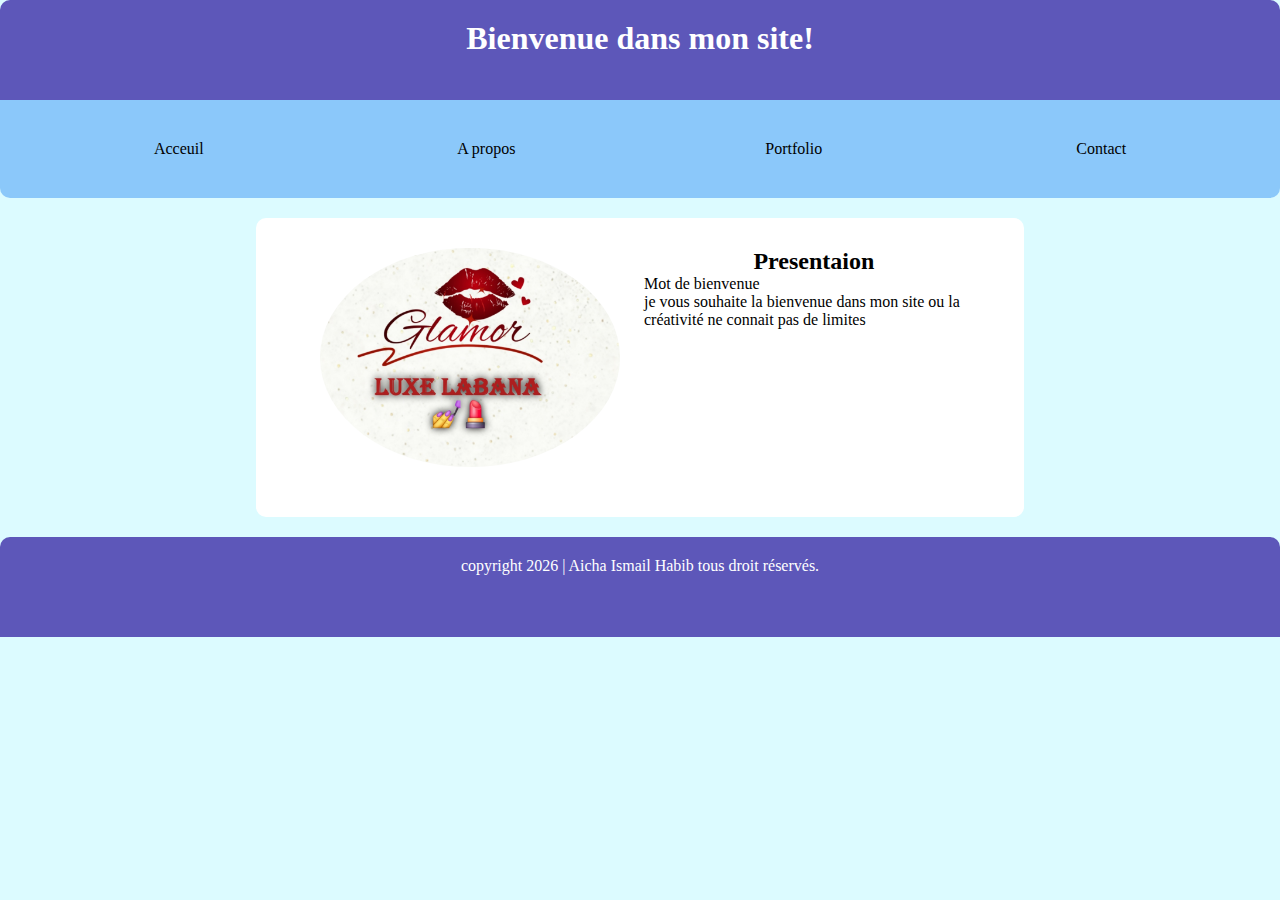
<file: index.html>
<!DOCTYPE html>
<html lang="en">
<head>
    <meta charset="UTF-8">
    <meta name="viewport" content="width=device-width, initial-scale=1.0">
    <title>Acceuil</title>
    <link rel="stylesheet" href="style.css">
</head>
<body>
    <header>
        <h1>Bienvenue dans mon site!</h1>
    </header>

    <nav>
        <li><a href="#" class="lien">Acceuil</a></li>
        <li><a href="apropos.html" class="lien">A propos</a></li>
        <li><a href="porfolio.html" class="lien">Portfolio</a></li>
        <li><a href="contact.html" class="lien">Contact</a></li>
    </nav>
    <section>
        <article class="hero">
            <div>
                <img src="aicha.jpg.jpg" >
            </div>
            <aside>
                <h2>Presentaion</h2>
            <p>Mot de bienvenue </p>
            <P>je vous souhaite la bienvenue dans mon site ou la créativité ne connait pas de limites</P> 
            </aside>
        </article>
    </section>

    <footer>
        <p> copyright 2026 | Aicha Ismail Habib tous droit réservés. </p>
    </footer>
</body>

</html>
</file>
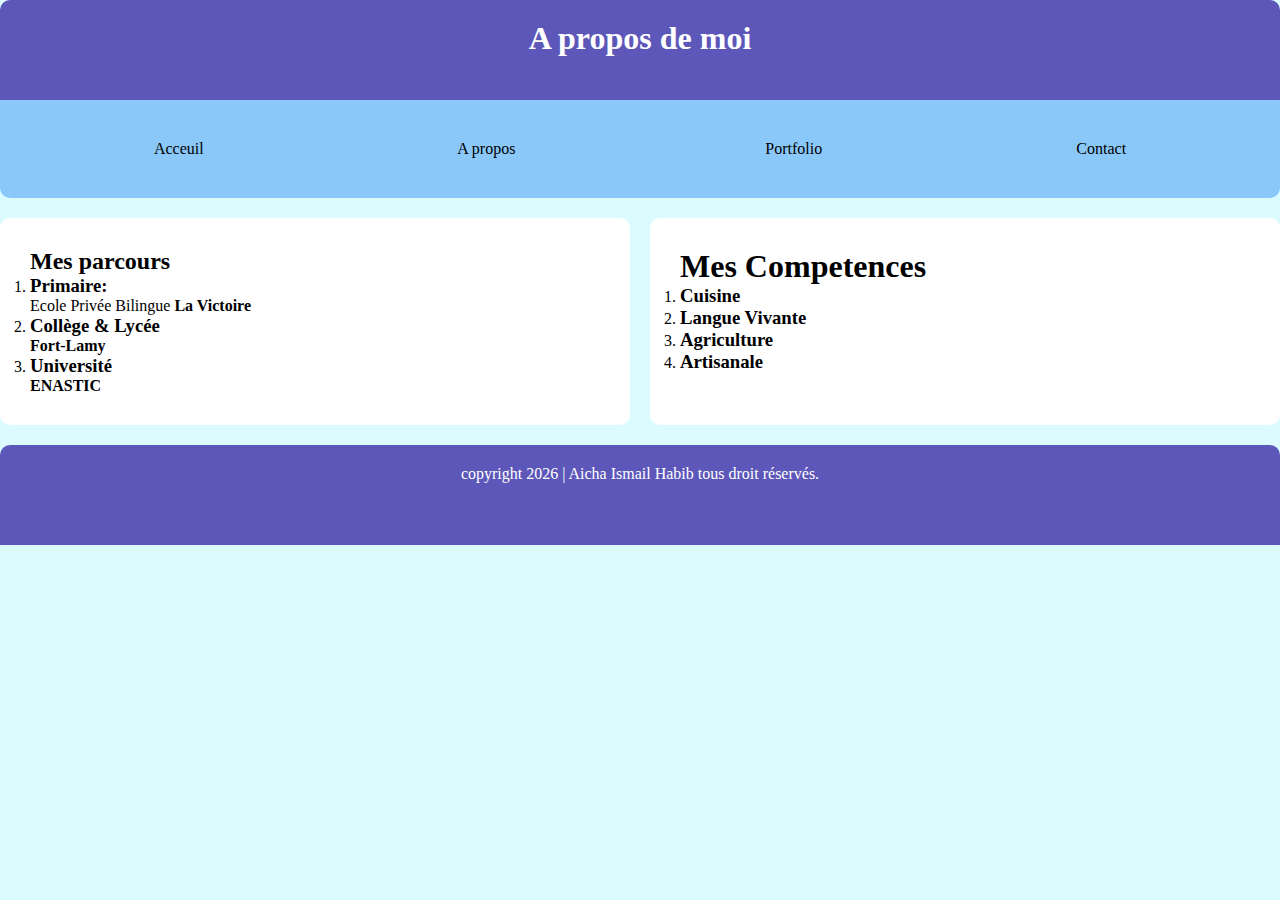
<file: apropos.html>
<!DOCTYPE html>
<html lang="en">
<head>
    <meta charset="UTF-8">
    <meta name="viewport" content="width=device-width, initial-scale=1.0">
    <title>Acceuil</title>
    <link rel="stylesheet" href="style.css">
</head>
<body>
    <header>
        <h1>A propos de moi</h1>
    </header>

    <nav>
        <li><a href="index.html" class="lien">Acceuil</a></li>
        <li><a href="#" class="lien">A propos</a></li>
        <li><a href="porfolio.html" class="lien">Portfolio</a></li>
        <li><a href="contact.html" class="lien">Contact</a></li>
    </nav>
    <section class="section">
        <article class="appropos">
            <h2>Mes parcours</h2>
            <ol>
                <li>
                    <h3>Primaire:</h3>
                    <p>Ecole Privée Bilingue <b>La Victoire</b></p>
                </li>
                <li>
                    <h3>Collège & Lycée</h3>
                    <p><b>Fort-Lamy</b></p>
                </li>
                <li>
                    <h3>Université</h3>
                    <p><b>ENASTIC</b></p>
                </li>
            </ol>
        </article>

        <article class="appropos">
            <h1>Mes Competences</h1>
            <ol>
                <li>
                    <h3>Cuisine</h3>
                    <p></p>
                </li>
                <li>
                    <h3>Langue Vivante</h3>
                    <p></p>
                </li>
                <li>
                    <h3>Agriculture</h3>
                    <p></p>
                </li>
                <li>
                    <h3>Artisanale</h3>
                    <p></p>
                </li>
                </ol>
        </article>
    </section>

    <footer>
        <p> copyright 2026 | Aicha Ismail Habib tous droit réservés. </p>
    </footer>
</body>
</html>
</file>
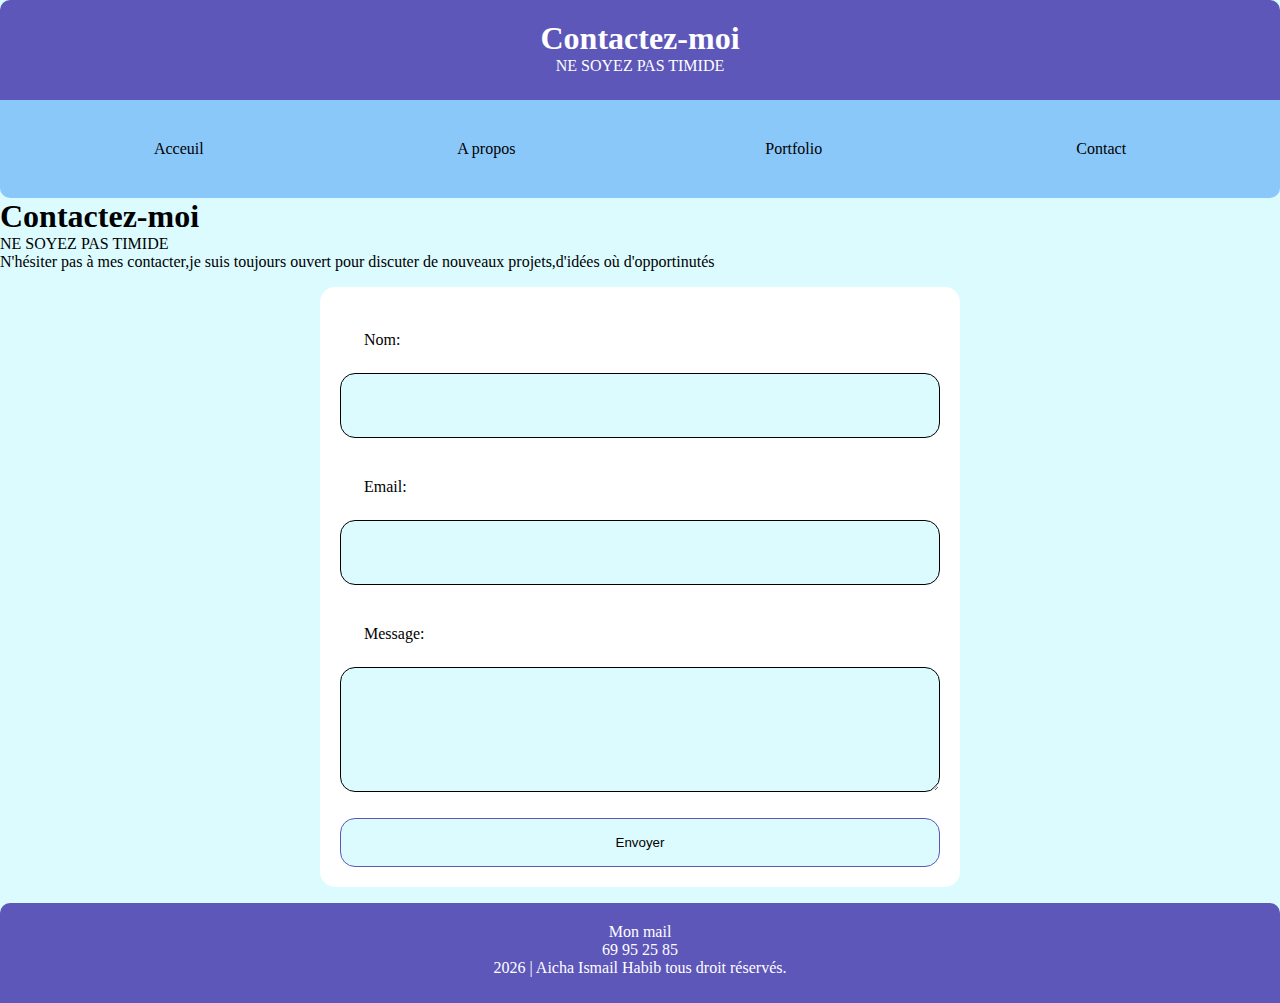
<file: contact.html>
<!DOCTYPE html>
<html lang="en">
<head>
    <meta charset="UTF-8">
    <meta name="viewport" content="width=device-width, initial-scale=1.0">
    <title>Contact</title>
    <link rel="stylesheet" href="style.css">
</head>
<body>
    <header>
        <h1>Contactez-moi</h1>
        <P>NE SOYEZ PAS TIMIDE</P>
    </header>

    <nav>
        <li><a href="index.html" class="lien">Acceuil</a></li>
        <li><a href="apropos.html" class="lien">A propos</a></li>
        <li><a href="porfolio.html" class="lien">Portfolio</a></li>
        <li><a href="#" class="lien">Contact</a></li>
    </nav>
    <section>
        <h1>Contactez-moi</h1>
        <P>NE SOYEZ PAS TIMIDE</P>
        <P>N'hésiter pas à mes contacter,je suis toujours ouvert pour discuter de nouveaux projets,d'idées où d'opportinutés</P>
        <form action="">

            <label for="">Nom:</label>
            <input type="text">

            <label for="">Email:</label>
            <input type="email">

            <label for="">Message:</label>
            <textarea name="" id="" cols="30" rows="5"></textarea>
            <button>Envoyer</button>

        </form>
    </section>
    <footer> 
        <p><a href="mailto:Aichaismailhabib@gmail.com">Mon mail</a></p>
        <p>69 95 25 85</p>
        <p> 2026 | Aicha Ismail Habib tous droit réservés. </p>
    </footer>
</body>
</html>
</file>
<file: style.css>
* {
    margin: 0;
    padding: 0;
    box-sizing: border-box;
}

body {
    background-color: rgb(220, 251, 255);
    font-family: 'Times New Roman', Times, serif;
    margin-top: 0;
}

header, footer {
    background-color: #5d57b9;
    padding: 0;
    text-align: center;
    padding-top: 20px;
    height: auto;
    width: 100%;
    border-radius: 10px 10px 0px 0px;
    color: white;
    min-height: 100px;
}

nav {
    background-color: rgb(139, 200, 250);
    list-style: none;
    display: flex;
    justify-content: space-between;
    align-items: center;
    padding: 30px;
    border-radius: 0px 0px 10px 10px;
    flex-wrap: wrap;
    gap: 10px;
}

nav li {
    text-decoration: none;
    flex: 1;
    min-width: 100px;
    text-align: center;
}

.lien {
    text-decoration: none;
    color: black;
    margin: 10px;
    display: inline-block;
}

.hero {
    margin-top: 20px;
    background-color: white;
    border-radius: 10px;
    width: 90%;
    margin-left: auto;
    margin-right: auto;
    margin-bottom: 20px;
    padding: 30px;
}

.hero aside h2 {
    text-align: center;
}

.hero aside, .hero div {
    display: block;
    width: 100%;
    margin-bottom: 20px;
}

.hero aside p {
    margin-left: 0;
    width: 100%;
}

.hero div img {
    border-radius: 50%;
    width: 100%;
    max-width: 300px;
    margin: 0 auto;
    display: block;
}

.section, .sect {
    display: flex;
    justify-content: space-around;
    align-items: stretch;
    flex-wrap: wrap;
    gap: 20px;
}

.appropos {
    margin-top: 20px;
    background-color: white;
    border-radius: 10px;
    width: 90%;
    margin-bottom: 20px;
    margin-left: auto;
    margin-right: auto;
    padding: 30px;
    flex: 1 1 100%;
    min-width: 250px;
}

.appropos img {
    width: 100%;
    height: auto;
    display: block;
}

form {
    display: grid;
    width: 90%;
    margin-top: 1rem;
    margin-bottom: 1rem;
    margin-left: auto;
    margin-right: auto;
    background-color: white;
    border-radius: 15px;
    padding: 20px;
}

label {
    padding: 1.5rem;
    width: 100%;
    margin-left: 0;
}

input, textarea {
    padding: 1.5rem;
    border: 1px solid black;
    border-radius: 15px;
    width: 100%;
    margin-left: 0;
    margin-bottom: 1rem;
    background-color: rgb(220, 251, 255);
}

button {
    background-color: rgb(220, 251, 255);
    padding: 1rem;
    border-radius: 15px;
    width: 100%;
    margin-left: 0;
    margin-top: 10px;
    cursor: pointer;
    border: 1px solid #5d57b9;
}

button:hover {
    background-color: #5d57b9;
    color: white;
}

footer a {
    color: white;
    text-decoration: none;
}

/* ===== MEDIA QUERIES ===== */

/* Tablettes (768px et plus) */
@media (min-width: 768px) {
    .hero {
        width: 80%;
        margin-left: 10%;
    }

    .hero aside, .hero div {
        display: inline-block;
        width: 48%;
        vertical-align: top;
    }

    .hero div {
        margin-left: 2%;
    }

    .section, .sect {
        gap: 20px;
    }

    .appropos {
        width: 45%;
        margin-left: 0;
        margin-right: 0;
        flex: 1 1 calc(50% - 10px);
    }

    .lien {
        margin: 10px 20px;
    }

    form {
        width: 70%;
        margin-left: auto;
        margin-right: auto;
    }

    label {
        width: 100%;
    }

    input, textarea {
        width: 100%;
    }

    button {
        width: 100%;
    }
}

/* Écrans larges (1024px et plus) */
@media (min-width: 1024px) {
    .hero {
        width: 60%;
        margin-left: 20%;
    }

    .section, .sect {
        gap: 20px;
    }

    .appropos {
        width: auto;
        margin-left: 0;
        margin-right: 0;
        flex: 1 1 calc(25% - 15px);
    }

    .lien {
        margin: 10px 20px;
    }

    form {
        width: 50%;
        margin-left: 25%;
    }

    label {
        width: 100%;
        margin-left: 0;
    }

    input, textarea {
        width: 100%;
        margin-left: 0;
    }

    button {
        width: 100%;
        margin-left: 0;
    }
}

/* Mobile (moins de 768px) */
@media (max-width: 767px) {
    header, footer {
        border-radius: 0;
    }

    nav {
        padding: 15px;
        flex-direction: column;
        gap: 10px;
    }

    nav li {
        width: 100%;
        text-align: center;
    }

    .hero, .appropos {
        width: 95%;
        margin-left: auto;
        margin-right: auto;
        padding: 15px;
        flex: 1 1 100%;
    }

    .section, .sect {
        flex-direction: column;
        gap: 15px;
    }

    form {
        width: 95%;
        padding: 15px;
    }

    label, input, textarea, button {
        width: 100%;
        margin-left: 0;
        padding: 1rem;
    }

    input, textarea {
        margin-bottom: 1rem;
    }
}
</file>
